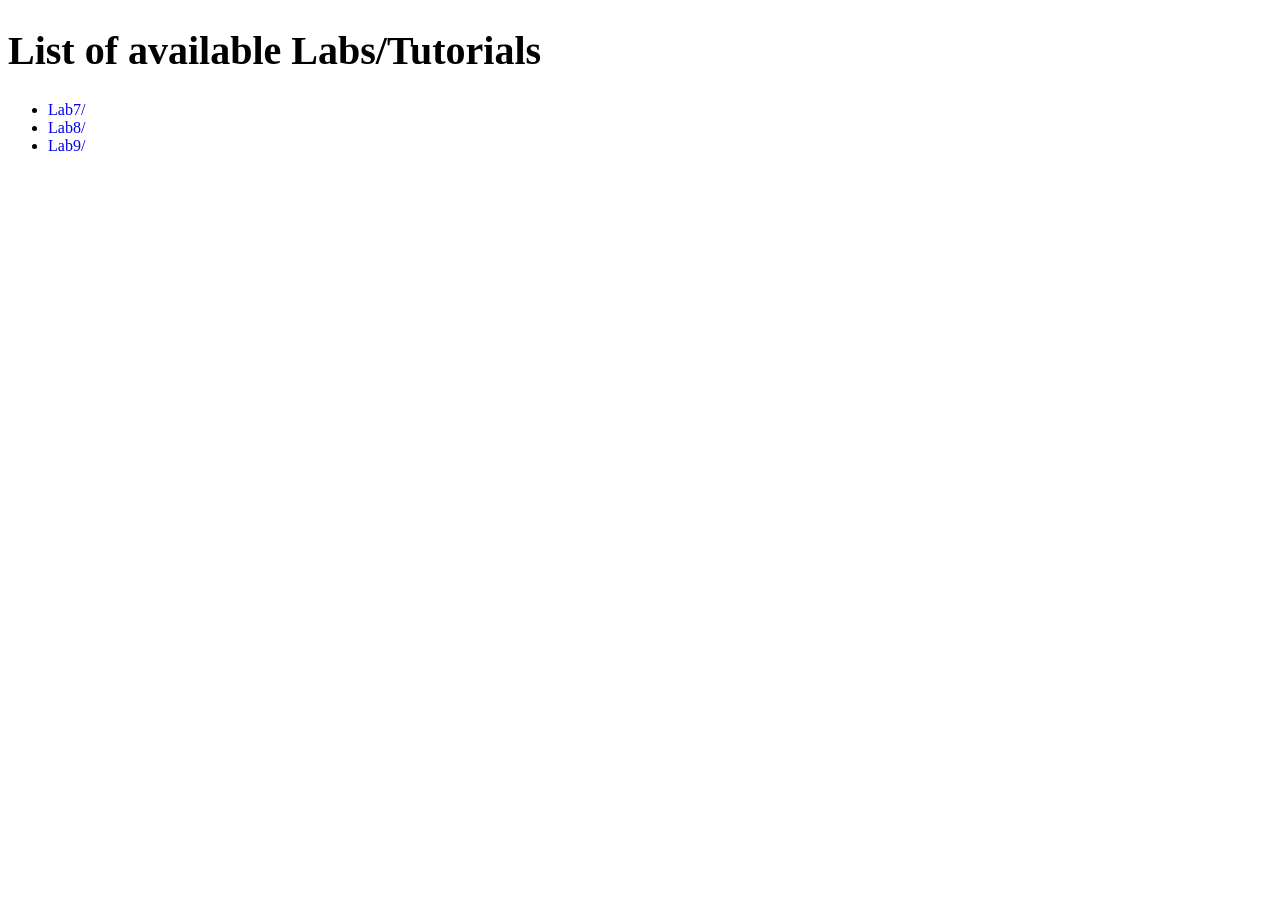
<file: inst/index.html>
<!DOCTYPE html>
<html>
  
<head>
<meta http-equiv="content-type" content="text/html; charset=UTF-8">
  <title>List of available Labs/Tutorials</title>
  <style type="text/css">
h1 {
    font-size: 40px;
  }
  a {
    text-decoration: none;
  }
  </style>
</head>

<body>
<h1>List of available Labs/Tutorials</h1>
<ul>
    <li><a class="code" href="./Lab7/">Lab7/</a></li>
    <li><a class="code" href="./Lab8/">Lab8/</a></li>
    <li><a class="code" href="./Lab9/">Lab9/</a></li>
</ul>
</body>

</html>
</file>
